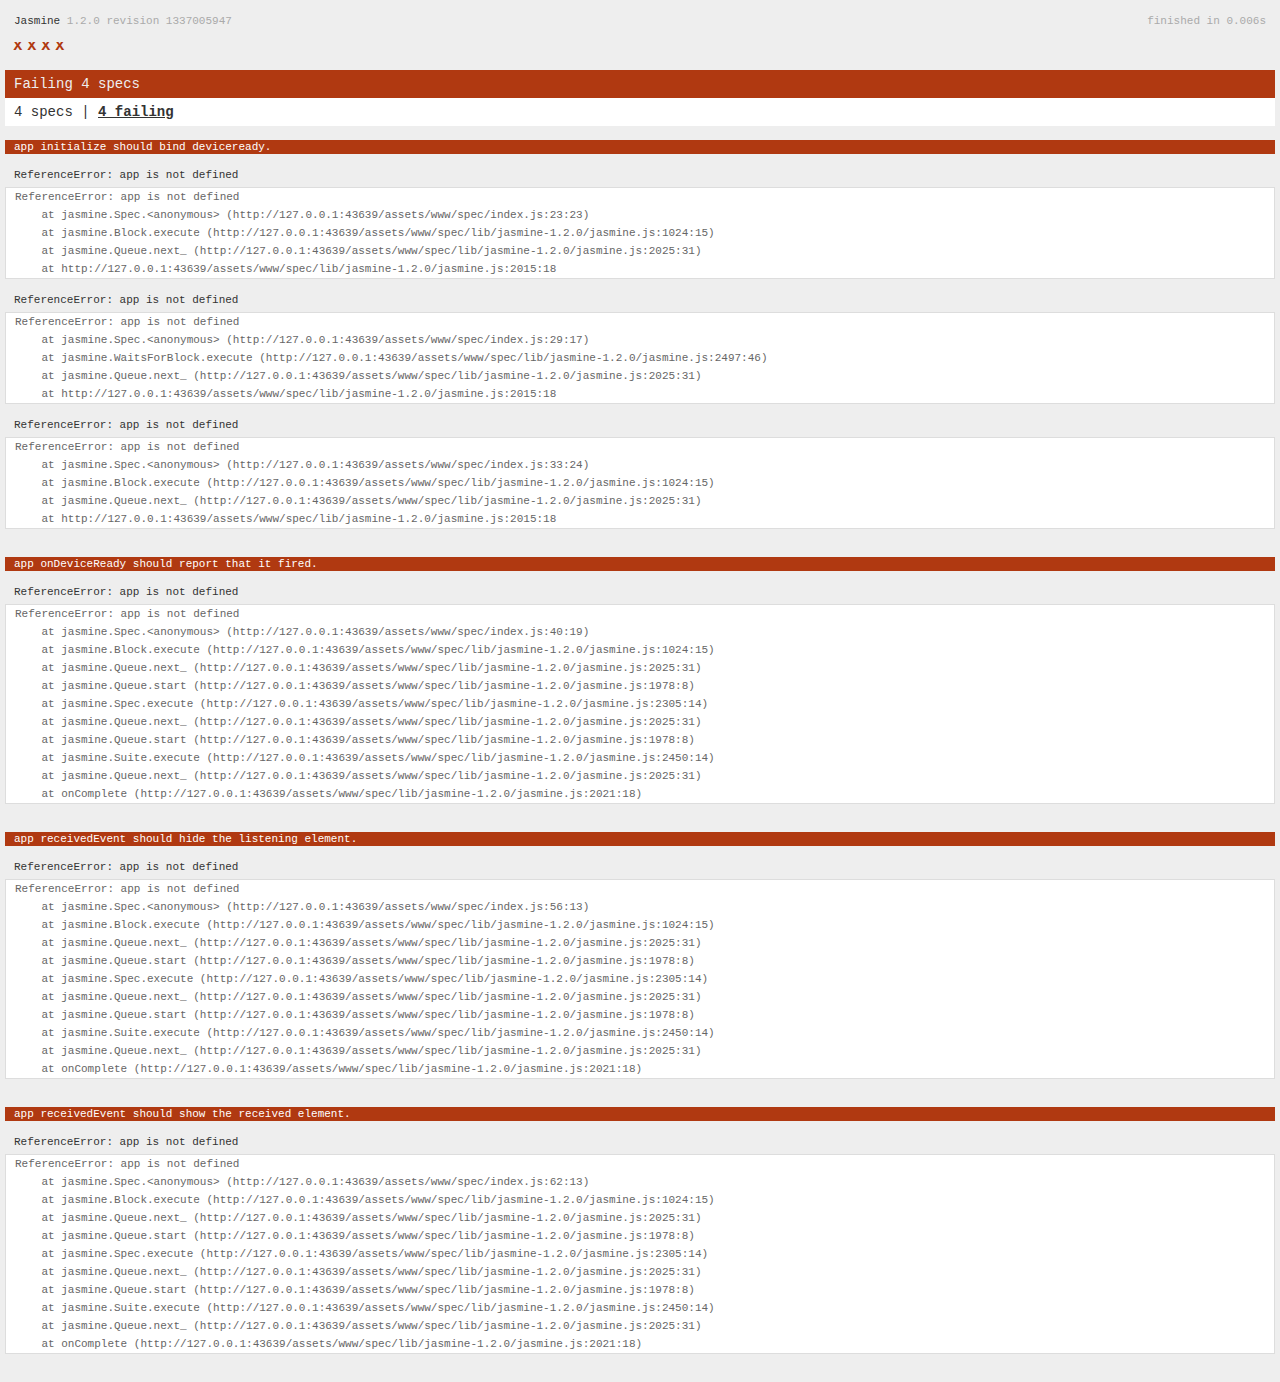
<file: assets/www/spec.html>
<!DOCTYPE html>
<!--
    Licensed to the Apache Software Foundation (ASF) under one
    or more contributor license agreements.  See the NOTICE file
    distributed with this work for additional information
    regarding copyright ownership.  The ASF licenses this file
    to you under the Apache License, Version 2.0 (the
    "License"); you may not use this file except in compliance
    with the License.  You may obtain a copy of the License at

    http://www.apache.org/licenses/LICENSE-2.0

    Unless required by applicable law or agreed to in writing,
    software distributed under the License is distributed on an
    "AS IS" BASIS, WITHOUT WARRANTIES OR CONDITIONS OF ANY
     KIND, either express or implied.  See the License for the
    specific language governing permissions and limitations
    under the License.
-->
<html>
    <head>
        <title>Jasmine Spec Runner</title>

        <!-- jasmine source -->
        <link rel="shortcut icon" type="image/png" href="spec/lib/jasmine-1.2.0/jasmine_favicon.png">
        <link rel="stylesheet" type="text/css" href="spec/lib/jasmine-1.2.0/jasmine.css">
        <script type="text/javascript" src="spec/lib/jasmine-1.2.0/jasmine.js"></script>
        <script type="text/javascript" src="spec/lib/jasmine-1.2.0/jasmine-html.js"></script>

        <!-- include source files here... -->
        <script type="text/javascript" src="js/index.js"></script>

        <!-- include spec files here... -->
        <script type="text/javascript" src="spec/helper.js"></script>
        <script type="text/javascript" src="spec/index.js"></script>

        <script type="text/javascript">
            (function() {
                var jasmineEnv = jasmine.getEnv();
                jasmineEnv.updateInterval = 1000;

                var htmlReporter = new jasmine.HtmlReporter();

                jasmineEnv.addReporter(htmlReporter);

                jasmineEnv.specFilter = function(spec) {
                    return htmlReporter.specFilter(spec);
                };

                var currentWindowOnload = window.onload;

                window.onload = function() {
                    if (currentWindowOnload) {
                        currentWindowOnload();
                    }
                    execJasmine();
                };

                function execJasmine() {
                    jasmineEnv.execute();
                }
            })();
        </script>
    </head>
    <body>
        <div id="stage" style="display:none;"></div>
    </body>
</html>
</file>
<file: assets/www/spec/lib/jasmine-1.2.0/jasmine.css>
body { background-color: #eeeeee; padding: 0; margin: 5px; overflow-y: scroll; }

#HTMLReporter { font-size: 11px; font-family: Monaco, "Lucida Console", monospace; line-height: 14px; color: #333333; }
#HTMLReporter a { text-decoration: none; }
#HTMLReporter a:hover { text-decoration: underline; }
#HTMLReporter p, #HTMLReporter h1, #HTMLReporter h2, #HTMLReporter h3, #HTMLReporter h4, #HTMLReporter h5, #HTMLReporter h6 { margin: 0; line-height: 14px; }
#HTMLReporter .banner, #HTMLReporter .symbolSummary, #HTMLReporter .summary, #HTMLReporter .resultMessage, #HTMLReporter .specDetail .description, #HTMLReporter .alert .bar, #HTMLReporter .stackTrace { padding-left: 9px; padding-right: 9px; }
#HTMLReporter #jasmine_content { position: fixed; right: 100%; }
#HTMLReporter .version { color: #aaaaaa; }
#HTMLReporter .banner { margin-top: 14px; }
#HTMLReporter .duration { color: #aaaaaa; float: right; }
#HTMLReporter .symbolSummary { overflow: hidden; *zoom: 1; margin: 14px 0; }
#HTMLReporter .symbolSummary li { display: block; float: left; height: 7px; width: 14px; margin-bottom: 7px; font-size: 16px; }
#HTMLReporter .symbolSummary li.passed { font-size: 14px; }
#HTMLReporter .symbolSummary li.passed:before { color: #5e7d00; content: "\02022"; }
#HTMLReporter .symbolSummary li.failed { line-height: 9px; }
#HTMLReporter .symbolSummary li.failed:before { color: #b03911; content: "x"; font-weight: bold; margin-left: -1px; }
#HTMLReporter .symbolSummary li.skipped { font-size: 14px; }
#HTMLReporter .symbolSummary li.skipped:before { color: #bababa; content: "\02022"; }
#HTMLReporter .symbolSummary li.pending { line-height: 11px; }
#HTMLReporter .symbolSummary li.pending:before { color: #aaaaaa; content: "-"; }
#HTMLReporter .bar { line-height: 28px; font-size: 14px; display: block; color: #eee; }
#HTMLReporter .runningAlert { background-color: #666666; }
#HTMLReporter .skippedAlert { background-color: #aaaaaa; }
#HTMLReporter .skippedAlert:first-child { background-color: #333333; }
#HTMLReporter .skippedAlert:hover { text-decoration: none; color: white; text-decoration: underline; }
#HTMLReporter .passingAlert { background-color: #a6b779; }
#HTMLReporter .passingAlert:first-child { background-color: #5e7d00; }
#HTMLReporter .failingAlert { background-color: #cf867e; }
#HTMLReporter .failingAlert:first-child { background-color: #b03911; }
#HTMLReporter .results { margin-top: 14px; }
#HTMLReporter #details { display: none; }
#HTMLReporter .resultsMenu, #HTMLReporter .resultsMenu a { background-color: #fff; color: #333333; }
#HTMLReporter.showDetails .summaryMenuItem { font-weight: normal; text-decoration: inherit; }
#HTMLReporter.showDetails .summaryMenuItem:hover { text-decoration: underline; }
#HTMLReporter.showDetails .detailsMenuItem { font-weight: bold; text-decoration: underline; }
#HTMLReporter.showDetails .summary { display: none; }
#HTMLReporter.showDetails #details { display: block; }
#HTMLReporter .summaryMenuItem { font-weight: bold; text-decoration: underline; }
#HTMLReporter .summary { margin-top: 14px; }
#HTMLReporter .summary .suite .suite, #HTMLReporter .summary .specSummary { margin-left: 14px; }
#HTMLReporter .summary .specSummary.passed a { color: #5e7d00; }
#HTMLReporter .summary .specSummary.failed a { color: #b03911; }
#HTMLReporter .description + .suite { margin-top: 0; }
#HTMLReporter .suite { margin-top: 14px; }
#HTMLReporter .suite a { color: #333333; }
#HTMLReporter #details .specDetail { margin-bottom: 28px; }
#HTMLReporter #details .specDetail .description { display: block; color: white; background-color: #b03911; }
#HTMLReporter .resultMessage { padding-top: 14px; color: #333333; }
#HTMLReporter .resultMessage span.result { display: block; }
#HTMLReporter .stackTrace { margin: 5px 0 0 0; max-height: 224px; overflow: auto; line-height: 18px; color: #666666; border: 1px solid #ddd; background: white; white-space: pre; }

#TrivialReporter { padding: 8px 13px; position: absolute; top: 0; bottom: 0; left: 0; right: 0; overflow-y: scroll; background-color: white; font-family: "Helvetica Neue Light", "Lucida Grande", "Calibri", "Arial", sans-serif; /*.resultMessage {*/ /*white-space: pre;*/ /*}*/ }
#TrivialReporter a:visited, #TrivialReporter a { color: #303; }
#TrivialReporter a:hover, #TrivialReporter a:active { color: blue; }
#TrivialReporter .run_spec { float: right; padding-right: 5px; font-size: .8em; text-decoration: none; }
#TrivialReporter .banner { color: #303; background-color: #fef; padding: 5px; }
#TrivialReporter .logo { float: left; font-size: 1.1em; padding-left: 5px; }
#TrivialReporter .logo .version { font-size: .6em; padding-left: 1em; }
#TrivialReporter .runner.running { background-color: yellow; }
#TrivialReporter .options { text-align: right; font-size: .8em; }
#TrivialReporter .suite { border: 1px outset gray; margin: 5px 0; padding-left: 1em; }
#TrivialReporter .suite .suite { margin: 5px; }
#TrivialReporter .suite.passed { background-color: #dfd; }
#TrivialReporter .suite.failed { background-color: #fdd; }
#TrivialReporter .spec { margin: 5px; padding-left: 1em; clear: both; }
#TrivialReporter .spec.failed, #TrivialReporter .spec.passed, #TrivialReporter .spec.skipped { padding-bottom: 5px; border: 1px solid gray; }
#TrivialReporter .spec.failed { background-color: #fbb; border-color: red; }
#TrivialReporter .spec.passed { background-color: #bfb; border-color: green; }
#TrivialReporter .spec.skipped { background-color: #bbb; }
#TrivialReporter .messages { border-left: 1px dashed gray; padding-left: 1em; padding-right: 1em; }
#TrivialReporter .passed { background-color: #cfc; display: none; }
#TrivialReporter .failed { background-color: #fbb; }
#TrivialReporter .skipped { color: #777; background-color: #eee; display: none; }
#TrivialReporter .resultMessage span.result { display: block; line-height: 2em; color: black; }
#TrivialReporter .resultMessage .mismatch { color: black; }
#TrivialReporter .stackTrace { white-space: pre; font-size: .8em; margin-left: 10px; max-height: 5em; overflow: auto; border: 1px inset red; padding: 1em; background: #eef; }
#TrivialReporter .finished-at { padding-left: 1em; font-size: .6em; }
#TrivialReporter.show-passed .passed, #TrivialReporter.show-skipped .skipped { display: block; }
#TrivialReporter #jasmine_content { position: fixed; right: 100%; }
#TrivialReporter .runner { border: 1px solid gray; display: block; margin: 5px 0; padding: 2px 0 2px 10px; }
</file>
